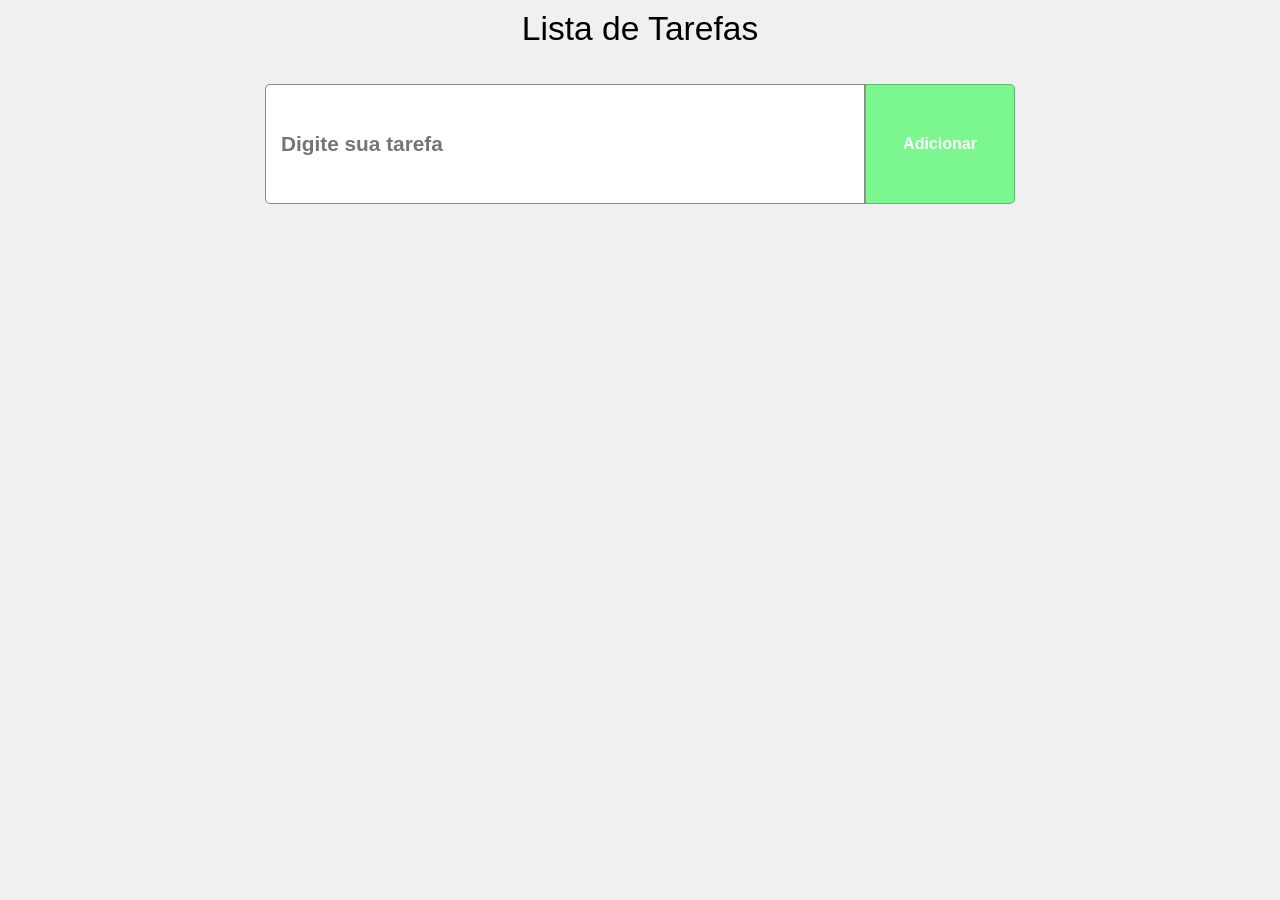
<file: index.html>
<!DOCTYPE html>
<html lang="pt-br">
<head>
    <meta charset="UTF-8">
    <meta name="viewport" content="width=device-width, initial-scale=1.0">
    <link rel="stylesheet" href="css/style.css">
    <!-- Bootstrap CSS -->
    <link rel="stylesheet" href="https://cdn.jsdelivr.net/npm/bootstrap-icons@1.11.3/font/bootstrap-icons.min.css">
    <title>Lista de Tarefas</title>
</head>
<body>
    <div class="title">
        <h1>Lista de Tarefas</h1>
    </div>

    <div class="tarefas">
        <input id="input" type="text" placeholder="Digite sua tarefa">
        <button id="btn" onclick="adicionarTarefa()">Adicionar</button>
    </div>

    <main id="areaLista" class="areaLista"></main>

    <script src="js/file.js"></script>
</body>
</html>
</file>
<file: css/style.css>
* {
    margin: 0;
    padding: 0;
    box-sizing: border-box;
    font-family: Arial, Helvetica, sans-serif;
}
html {
    width: 100%;
    height: 100%;
    background-color: rgba(128, 128, 128, 0.116);
}
/* Titulo */
.title {
    text-align: center;
}
.title h1 {
    padding: 10px;
    font-size: 2.1rem;
    font-weight: 400;
}

/* Add tarefas */
.tarefas {
    padding-top: 2%;
    flex-flow: row wrap;
    display: flex;
    flex-direction: row;
    justify-content: center;
    align-items: center;
}
.tarefas input {
    padding: 10px;
    width: 600px;
    height: 120px;
    border-right: none;
    text-indent: 5px;
    border: 1px solid rgba(0, 0, 0, 0.459);
    border-top-left-radius: 5px;
    border-bottom-left-radius: 5px;
}
input {
    font-size: 1.3rem;
    font-weight: bold;
}
.tarefas button {
    text-align: center;
    width: 150px;
    height: 120px;
    cursor: pointer;
    background-color: #55fa6ebe;
    color: white;
    font-weight: bold;
    font-size: 1rem;
    border: 1px solid rgba(0, 0, 0, 0.247);
    border-top-right-radius: 5px;
    border-bottom-right-radius: 5px;
}
.tarefas button:hover {
    background-color: #3fbd52be;
}

/* Tarefas adicionadas parte 1 */
main {
    display: flex;
    flex-flow: row wrap;
    width: 55%;
    margin: auto auto;
    padding-top: 40px;
}
main .item {
    display: flex;
    flex-flow: row wrap;
    justify-content: center;
    align-items: center;
    background-color: white;
    height: 100px;
    border-radius: 5px;
    width: 100%;
    border: 1px solid rgba(0, 0, 0, 0.329);
    margin-bottom: 12px;
}
main .item .item-icone {
    flex: 20%;
    text-align: center;
    font-size: 1.2rem;
}
main .item .item-nome {
    flex: 60%;
    text-indent: 20px;
    font-size: 1.5rem;
    font-weight: 400;
}
main .item .item-botao {
    flex: 20%;
    text-align: center;
    padding: 10px;
    height: 100%;
    background-color: red;
    display: flex;
    justify-content: center;
    align-items: center;
    border-top-right-radius: 3px;
    border-bottom-right-radius: 3px;
}
main .item .item-botao:hover {
    background-color: rgb(201, 12, 12);
}
main .item .item-botao button {
    height: 100%;
    width: 100%;
    cursor: pointer;
    background-color: transparent;
    border: none;
    font-size: 0.9rem;
    color: white;
}
main .item .item-botao button i {
    padding-right: 2px;
}

/* Tarefas adicionas parte 2 */
main .item .item-icone .bi-check-circle-fill {
    font-size: 1.2rem;
    color: green;
}
main .item.clicado  {
    background-color: rgba(0, 128, 0, 0.274);
}
main .item.item.clicado .item-nome {
    text-decoration: line-through;
    color: rgba(0, 0, 0, 0.800);
}

/* Responsive */

@media screen and (max-width: 768px) {
    .title h1 {
        font-size: 1.4rem;
    }

    .tarefas input {
        width: 500px;
        height: 100px;
    }
    input {
        font-size: 1rem;
    }
    .tarefas button {
        width: 100px;
        height: 100px;
        font-size: 0.9rem;
    }

    main {
        width: 79%;
    }
    main .item .item-nome {
        font-size: 1.2rem;
    }
    main .item .item-botao button {
        font-size: 0.8rem;
    }
}

@media screen and (max-width: 425px) {
    .title h1 {
        font-size: 1.2rem;
    }

    .tarefas {
        display: flex;
        flex-direction: row;
        flex-flow: row wrap;
    }
    .tarefas input {
        width: 250px;
        height: 80px;
    }
    input {
        font-size: 0.8rem;
    }
    .tarefas button {
        width: 100px;
        height: 80px;
        font-size: 0.75rem;
    }

    main {
        display: flex;
        flex-flow: row wrap;
        height: 120px;
    }
    main .item {
        display: flex;
        flex-flow: row wrap;
        height: 100px;
    }
    main .item .item-icone {
        font-size: 1.1rem;
    }
    main .item .item-nome {
        font-size: 1rem;
    }
    main .item .item-botao {
        display: flex;
        justify-content: center;
        align-items: center;
    }
}
</file>
<file: Lista-de-tarefas/css/style.css>
* {
    margin: 0;
    padding: 0;
    box-sizing: border-box;
    font-family: Arial, Helvetica, sans-serif;
}
html {
    width: 100%;
    height: 100%;
    background-color: rgba(128, 128, 128, 0.116);
}
/* Titulo */
.title {
    text-align: center;
}
.title h1 {
    padding: 10px;
    font-size: 2.1rem;
    font-weight: 400;
}

/* Add tarefas */
.tarefas {
    padding-top: 2%;
    flex-flow: row wrap;
    display: flex;
    flex-direction: row;
    justify-content: center;
    align-items: center;
}
.tarefas input {
    padding: 10px;
    width: 600px;
    height: 120px;
    border-right: none;
    text-indent: 5px;
    border: 1px solid rgba(0, 0, 0, 0.459);
    border-top-left-radius: 5px;
    border-bottom-left-radius: 5px;
}
input {
    font-size: 1.3rem;
    font-weight: bold;
}
.tarefas button {
    text-align: center;
    width: 150px;
    height: 120px;
    cursor: pointer;
    background-color: #55fa6ebe;
    color: white;
    font-weight: bold;
    font-size: 1rem;
    border: 1px solid rgba(0, 0, 0, 0.247);
    border-top-right-radius: 5px;
    border-bottom-right-radius: 5px;
}
.tarefas button:hover {
    background-color: #3fbd52be;
}

/* Tarefas adicionadas parte 1 */
main {
    display: flex;
    flex-flow: row wrap;
    width: 55%;
    margin: auto auto;
    padding-top: 40px;
}
main .item {
    display: flex;
    flex-flow: row wrap;
    justify-content: center;
    align-items: center;
    background-color: white;
    height: 100px;
    border-radius: 5px;
    width: 100%;
    border: 1px solid rgba(0, 0, 0, 0.329);
    margin-bottom: 12px;
}
main .item .item-icone {
    flex: 20%;
    text-align: center;
    font-size: 1.2rem;
}
main .item .item-nome {
    flex: 60%;
    text-indent: 20px;
    font-size: 1.5rem;
    font-weight: 400;
}
main .item .item-botao {
    flex: 20%;
    text-align: center;
    padding: 10px;
    height: 100%;
    background-color: red;
    display: flex;
    justify-content: center;
    align-items: center;
    border-top-right-radius: 3px;
    border-bottom-right-radius: 3px;
}
main .item .item-botao:hover {
    background-color: rgb(201, 12, 12);
}
main .item .item-botao button {
    height: 100%;
    width: 100%;
    cursor: pointer;
    background-color: transparent;
    border: none;
    font-size: 0.9rem;
    color: white;
}
main .item .item-botao button i {
    padding-right: 2px;
}

/* Tarefas adicionas parte 2 */
main .item .item-icone .bi-check-circle-fill {
    font-size: 1.2rem;
    color: green;
}
main .item.clicado  {
    background-color: rgba(0, 128, 0, 0.274);
}
main .item.item.clicado .item-nome {
    text-decoration: line-through;
    color: rgba(0, 0, 0, 0.800);
}

/* Responsive */

@media screen and (max-width: 768px) {
    .title h1 {
        font-size: 1.4rem;
    }

    .tarefas input {
        width: 500px;
        height: 100px;
    }
    input {
        font-size: 1rem;
    }
    .tarefas button {
        width: 100px;
        height: 100px;
        font-size: 0.9rem;
    }

    main {
        width: 79%;
    }
    main .item .item-nome {
        font-size: 1.2rem;
    }
    main .item .item-botao button {
        font-size: 0.8rem;
    }
}

@media screen and (max-width: 425px) {
    .title h1 {
        font-size: 1.2rem;
    }

    .tarefas {
        display: flex;
        flex-direction: row;
        flex-flow: row wrap;
    }
    .tarefas input {
        width: 250px;
        height: 80px;
    }
    input {
        font-size: 0.8rem;
    }
    .tarefas button {
        width: 100px;
        height: 80px;
        font-size: 0.75rem;
    }

    main {
        display: flex;
        flex-flow: row wrap;
        height: 120px;
    }
    main .item {
        display: flex;
        flex-flow: row wrap;
        height: 100px;
    }
    main .item .item-icone {
        font-size: 1.1rem;
    }
    main .item .item-nome {
        font-size: 1rem;
    }
    main .item .item-botao {
        display: flex;
        justify-content: center;
        align-items: center;
    }
}
</file>
